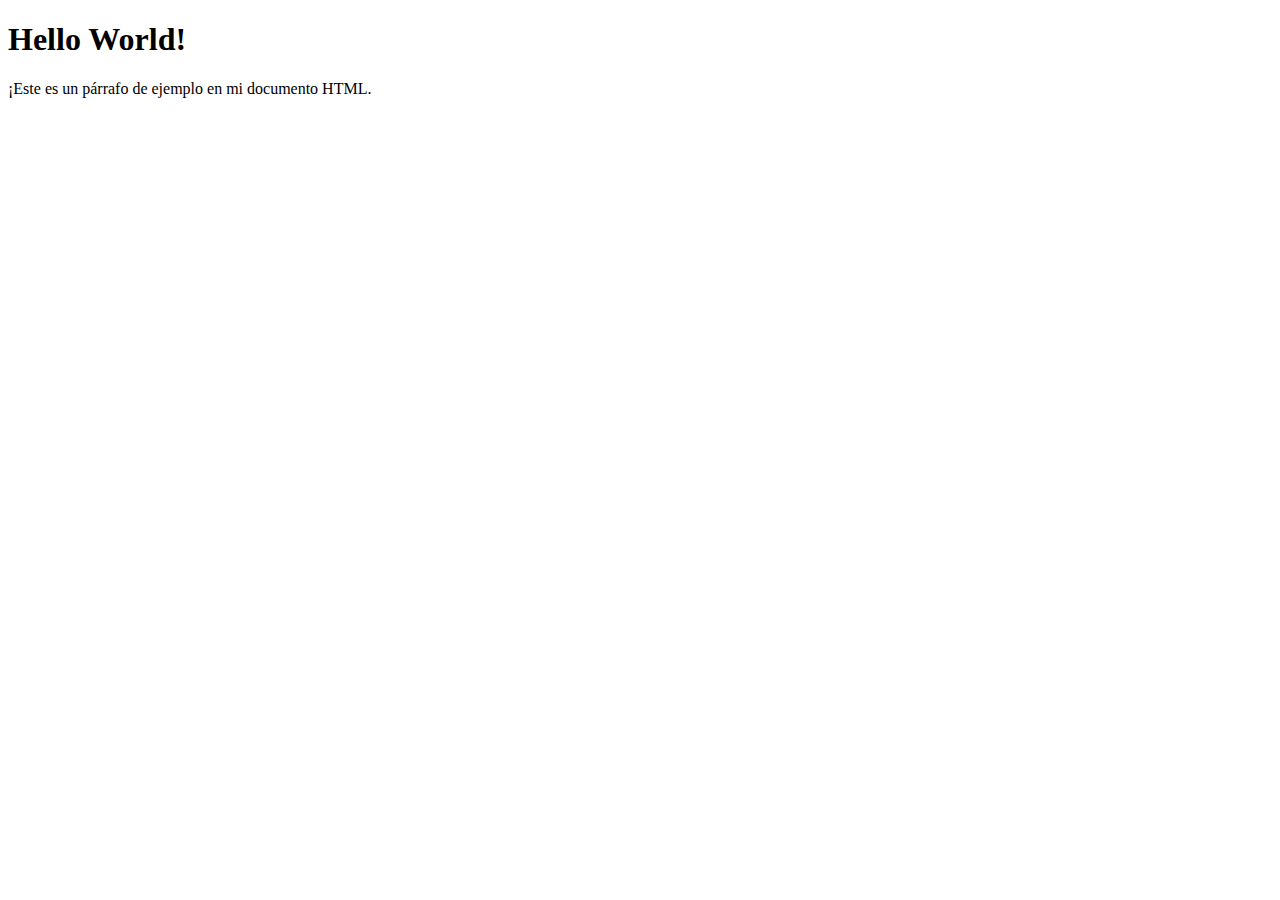
<file: index.html>
<!DOCTYPE html>
<html lang="es">
<head>
    <meta charset="UTF-8">
    <meta name="viewport" content="width=device-width, initial-scale=1.0">
    <title>Mi Primer Documento HTML</title>
</head>
<body>
    <h1>Hello World!</h1>
    <p>¡Este es un párrafo de ejemplo en mi documento HTML.</p>
</body>
</html>
</file>
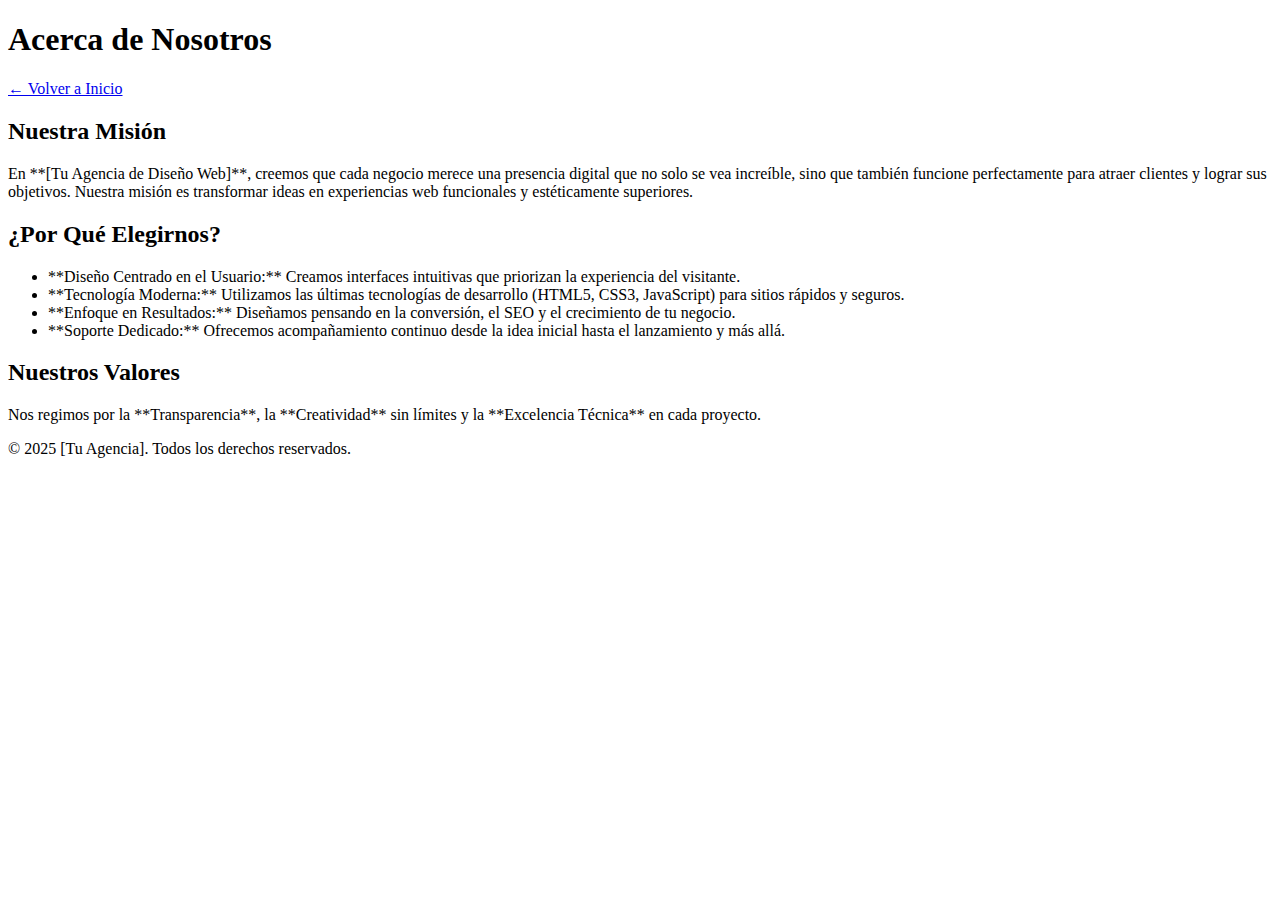
<file: about.html>
<!DOCTYPE html>
<html lang="es">
<head>
    <meta charset="UTF-8">
    <meta name="viewport" content="width=device-width, initial-scale=1.0">
    <title>Acerca de Nosotros - [Tu Agencia]</title>
</head>
<body>

    <header>
        <h1>Acerca de Nosotros</h1>
        <nav>
            <p><a href="index.html">← Volver a Inicio</a></p>
        </nav>
    </header>

    <main>
        <section>
            <h2>Nuestra Misión</h2>
            <p>En **[Tu Agencia de Diseño Web]**, creemos que cada negocio merece una presencia digital que no solo se vea increíble, sino que también funcione perfectamente para atraer clientes y lograr sus objetivos. Nuestra misión es transformar ideas en experiencias web funcionales y estéticamente superiores.</p>
        </section>

        <section>
            <h2>¿Por Qué Elegirnos?</h2>
            <ul>
                <li>**Diseño Centrado en el Usuario:** Creamos interfaces intuitivas que priorizan la experiencia del visitante.</li>
                <li>**Tecnología Moderna:** Utilizamos las últimas tecnologías de desarrollo (HTML5, CSS3, JavaScript) para sitios rápidos y seguros.</li>
                <li>**Enfoque en Resultados:** Diseñamos pensando en la conversión, el SEO y el crecimiento de tu negocio.</li>
                <li>**Soporte Dedicado:** Ofrecemos acompañamiento continuo desde la idea inicial hasta el lanzamiento y más allá.</li>
            </ul>
        </section>

        <section>
            <h2>Nuestros Valores</h2>
            <p>Nos regimos por la **Transparencia**, la **Creatividad** sin límites y la **Excelencia Técnica** en cada proyecto.</p>
        </section>
    </main>

    <footer>
        <p>&copy; 2025 [Tu Agencia]. Todos los derechos reservados.</p>
    </footer>

</body>
</html>
</file>
